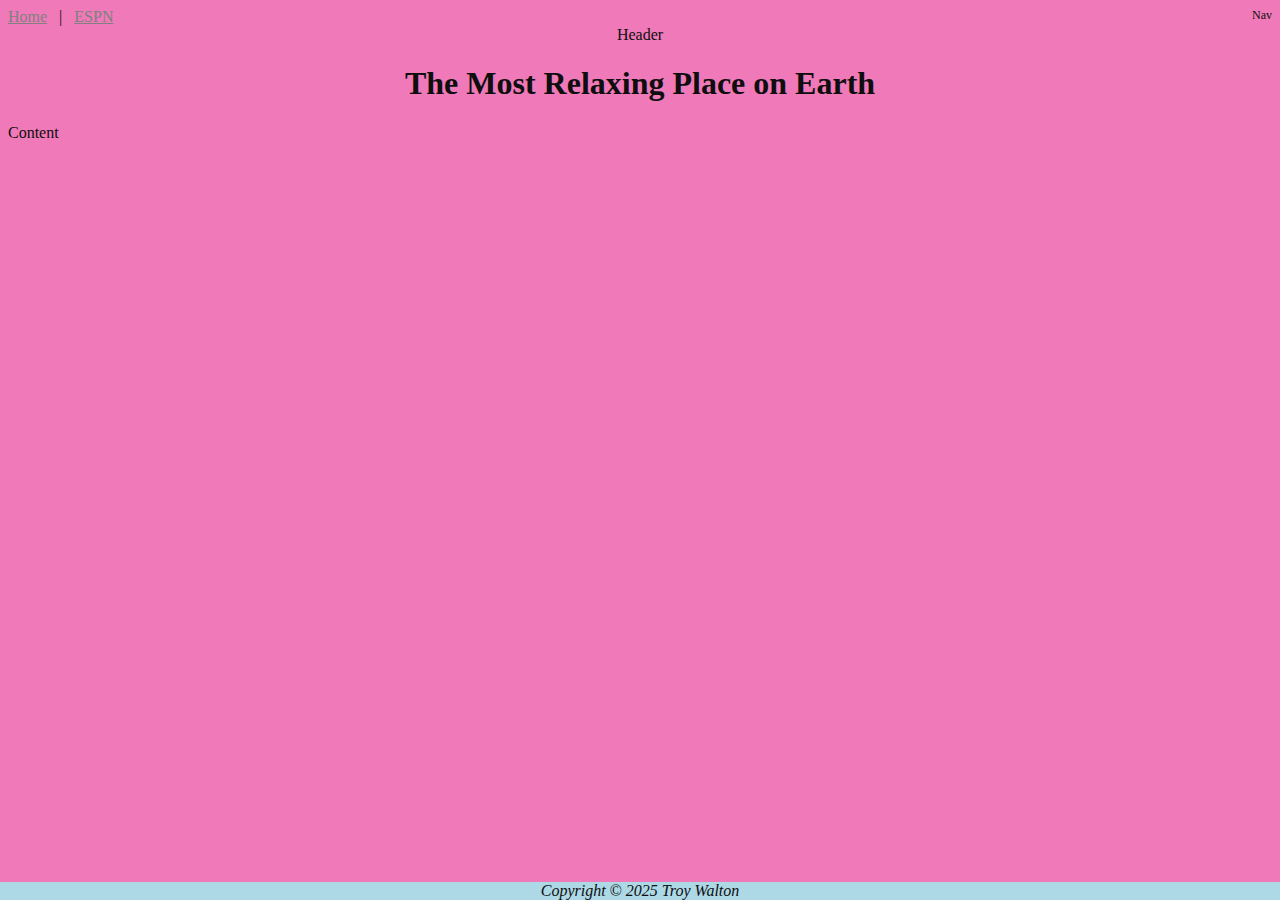
<file: scratch/resume.html>
<!DOCTYPE html>
<html lang="en">
<head>
    <meta charset="UTF-8">
    <meta name="viewport" content="width=device-width, initial-scale=1.0">
    <title>Document</title>
    <link rel="stylesheet" href="styles.css">
    <link rel="stylesheet" href="divstyles.css">

</head>
<body>
    <!-- <h1 class ="rizz">under construction</h1>
    <a href="index.html">Home</a> -->
    <div class = "common nav">Nav</div>
    <a href="index.html">Home</a> &nbsp; | &nbsp;
    <a href="https://www.espn.com/" target="_blank">ESPN</a>
    <div class = "commmon header">Header</div>
    <h1>The Most Relaxing Place on Earth</h1>
    <div class = "common content">Content</div>  
    <div class = "common footer">
        Copyright &copy; 2025 Troy Walton
    </div>

</body>
</html>
</file>
<file: scratch/styles.css>
body {
    font-family: 'Times New Roman', Times, serif;
    background-color: rgb(240, 121, 185);
    color: rgb(14, 14, 14);
    background-image: url("https://www.shutterstock.com/image-vector/set-different-palm-trees-cartoon-600nw-2471936253.jpg");
    background-repeat: no-repeat;
    background-size: cover;
}
a{
    color:grey;
}
h1, h2{
    text-align: center;
}
img{
    border: 5px solid floralwhite;
    padding: 5px;
    height: 200px;
    /* margin:auto; */
    /* display: block; */
}
.rizz{
    font-family: initial;
    color: chartreuse;
    border: 5px dashed red;
    font-size: xx-large;
    font-weight: bolder;
    background-color: blueviolet;
}
.rizz:hover{
font-size: 450%;
color: cornsilk;
border: 5px solid cyan;
}
li{
width: fit-content;
}
li:hover{
text-decoration: underline;
background-color: darkgrey;

}
</file>
<file: scratch/divstyles.css>
.common {
    /* border: 2px solid white; */
    position: absolute;
}
.nav {
    position: relative;
    float: right;
    font-size: 75%;
}
.footer{
    position: fixed;
    bottom: 0px;
    left: 0px;
    right: 0px;
    font size: 50%;
    font-style: italic;
    text-align: center;
    background-color: lightblue;
}
.header{
    /* border: 2px solid white; */
    top: 0px;
    left: 0px;
    right: 0px;
    text-align: center;
    z-index: -1;
}
/* .content{
    top: 33px;
    left: 10%;
    right: 10%;
    bottom: 30px;
    background-color: rgba(89, 89, 135, 0.5);
} */
</file>
